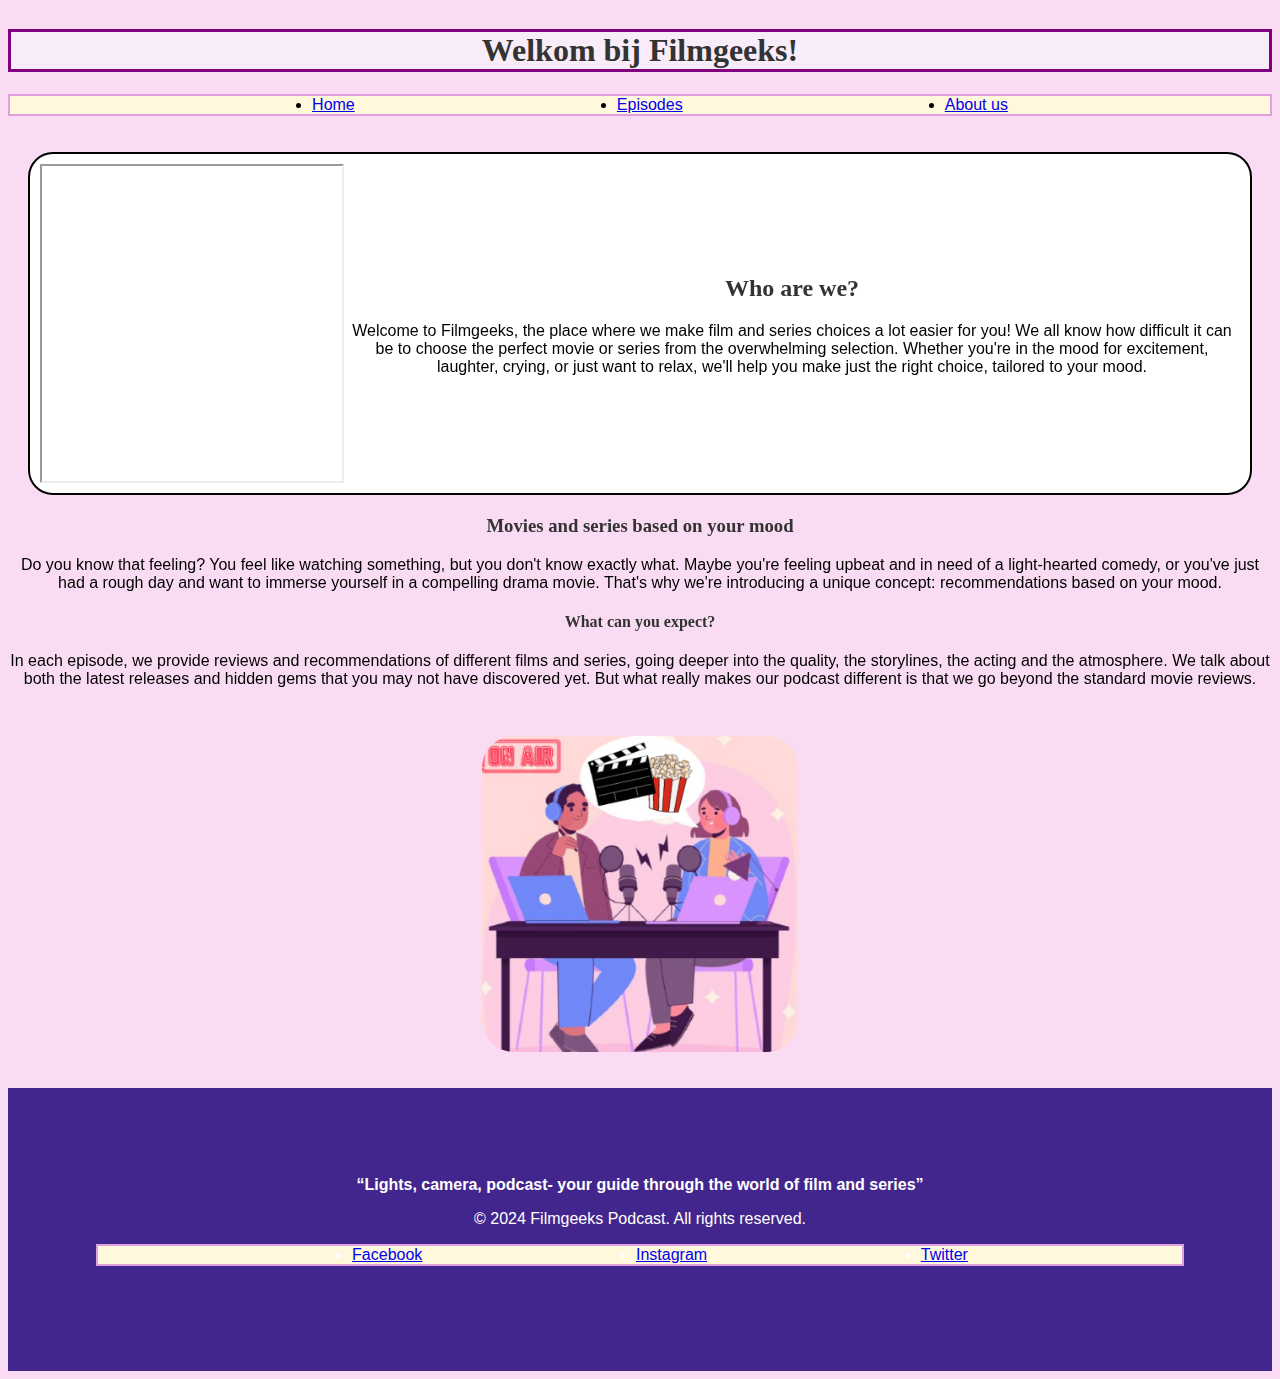
<file: index.html>
<!DOCTYPE html>
<html lang="en">

<head>
    <title>Filmgeeks</title>
    <meta charset="UTF-8">
    <meta name="viewport" content="width=device-width,initial-scale=1">
    <link rel="stylesheet" href="style.css">
</head>

<body class="index">
    <header>
        <h1>Welkom bij Filmgeeks!</h1>
        <nav>
            <ul>
                <li><a href="index.html">Home</a></li>
                <li><a href="episodes.html">Episodes</a></li>
                <li><a href="about-us.html">About us</a></li>
            </ul>
        </nav>
    </header>

    <main>
        <section>
            <iframe width="560" height="315" src="https://www.youtube.com/embed/bUBR-ilHlbE?si=1r0K65fvUGuAr7lS"
                title="YouTube video player" 
                allow="accelerometer; autoplay; clipboard-write; encrypted-media; gyroscope; picture-in-picture; web-share"
                referrerpolicy="strict-origin-when-cross-origin" allowfullscreen></iframe>

            <div>
                <h2>Who are we?</h2>
                <p>Welcome to Filmgeeks, the place where we make film and series choices a lot easier for you!
                    We
                    all know how difficult it can be to choose the perfect movie or series from the overwhelming
                    selection. Whether you're in the mood for excitement, laughter, crying, or just want to
                    relax,
                    we'll help you make just the right choice, tailored to your mood.</p>
            </div>
        </section>

        <h3>Movies and series based on your mood</h3>
        <p>
            Do you know that feeling? You feel like watching something, but you don't know exactly what. Maybe you're
            feeling upbeat and in need of a light-hearted comedy, or you've just had a rough day and want to immerse
            yourself in a compelling drama movie. That's why we're introducing a unique concept: recommendations based
            on your mood.</p>

        <h4>What can you expect?</h4>
        <p>
            In each episode, we provide reviews and recommendations of different films and series, going deeper into the
            quality, the storylines, the acting and the atmosphere. We talk about both the latest releases and hidden
            gems that you may not have discovered yet. But what really makes our podcast different is that we go beyond
            the standard movie reviews.</p>

        <img src="img/podcastthumbnail.png" alt="podcast thumbnail">
    </main>

    <footer>
        <strong><q>Lights, camera, podcast- your guide through the world of film and
                series</q></strong>
        <p>© 2024 Filmgeeks Podcast. All rights reserved.</p>
        <ul class="social-links">
            <li><a href="https://www.facebook.com/">Facebook</a></li>
            <li><a href="https://www.instagram.com/">Instagram</a></li>
            <li><a href="https://x.com/">Twitter</a></li>
        </ul>
    </footer>
</body>


</html>
</file>
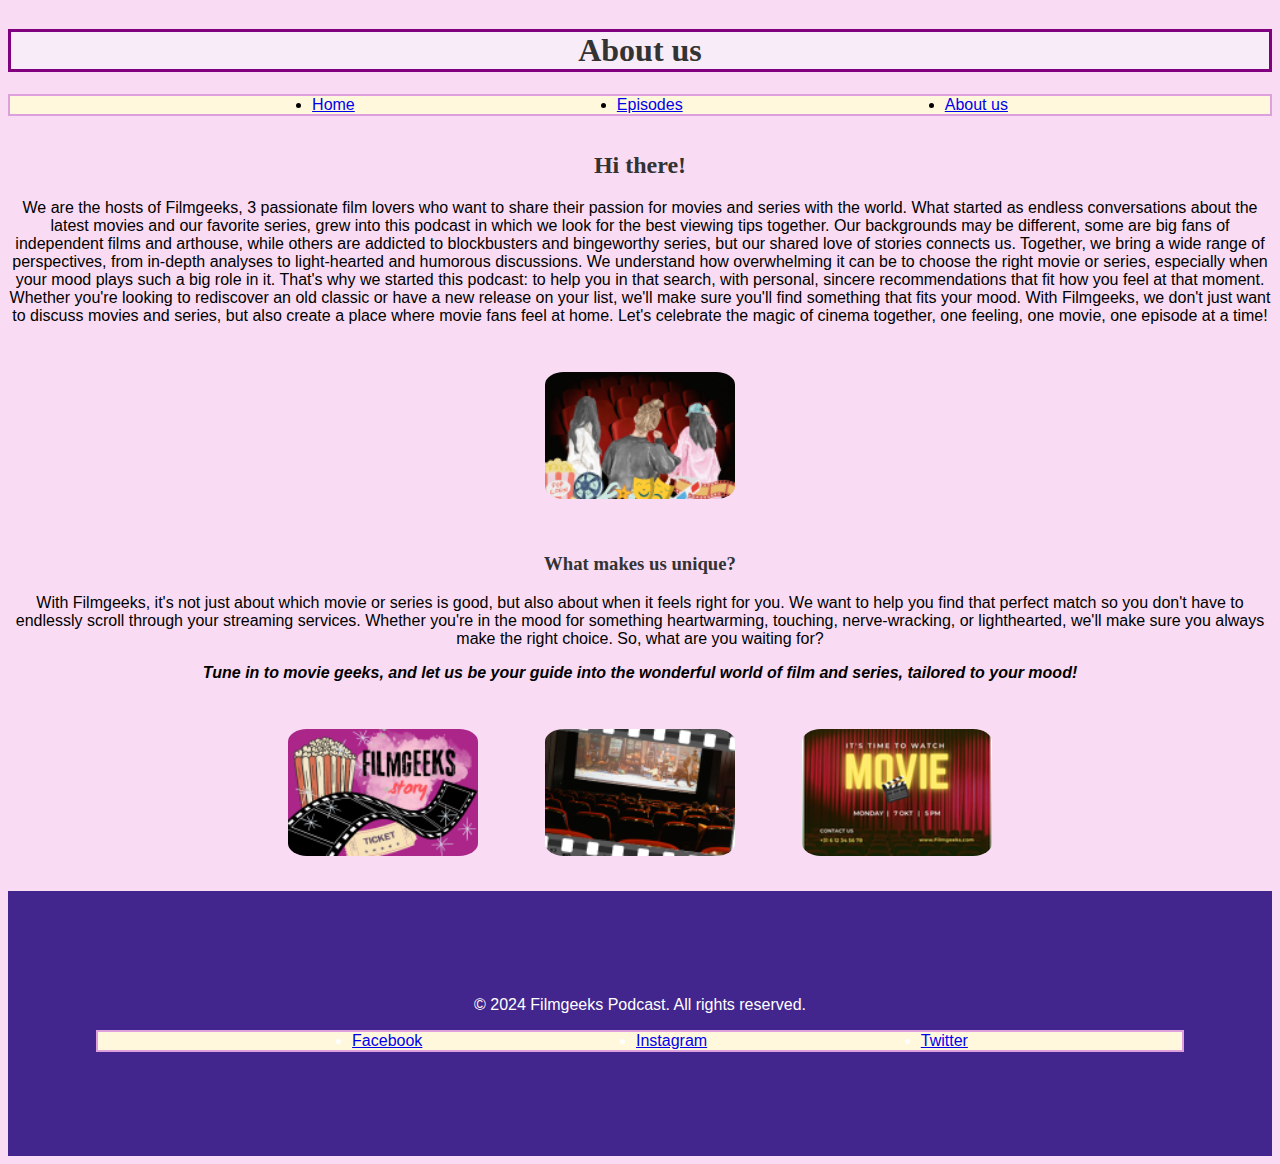
<file: about-us.html>
<!DOCTYPE html>
<html>

<head>
    <title>Filmgeeks</title>
    <meta charset="UTF-8">
    <meta name="viewport" content="width=device-width,initial-scale=1" />
    <link rel="stylesheet" href="style.css">
</head>

<body class="about-us">
    <header>
        <h1>About us</h1>
        <nav>
            <ul>
                <li><a href="index.html">Home</a></li>
                <li><a href="episodes.html">Episodes</a></li>
                <li><a href="about-us.html">About us</a></li>
            </ul>
        </nav>
    </header>

    <main>
        <h2>Hi there!</h2>
        <p>We are the hosts of Filmgeeks, 3 passionate film lovers who want to share their passion for movies and
            series with the world. What started as endless conversations about the latest movies and our favorite
            series, grew into this podcast in which we look for the best viewing tips together.
            Our backgrounds may be different, some are big fans of independent films and arthouse, while others are
            addicted to blockbusters and bingeworthy series, but our shared love of stories connects us. Together,
            we bring a wide range of perspectives, from in-depth analyses to light-hearted and humorous discussions.
            We understand how overwhelming it can be to choose the right movie or series, especially when your mood
            plays such a big role in it. That's why we started this podcast: to help you in that search, with
            personal, sincere recommendations that fit how you feel at that moment. Whether you're looking to
            rediscover an old classic or have a new release on your list, we'll make sure you'll find something that
            fits your mood.
            With Filmgeeks, we don't just want to discuss movies and series, but also create a place where movie
            fans feel at home. Let's celebrate the magic of cinema together, one feeling, one movie, one episode at
            a time!</p>
<img src="img/hosts.png" alt="hosts">

    

        <h3>What makes us unique?</h3>
        <p>
            With Filmgeeks, it's not just about which movie or series is good, but also about when it feels right
            for
            you. We want to help you find that perfect match so you don't have to endlessly scroll through your
            streaming services. Whether you're in the mood for something heartwarming, touching, nerve-wracking, or
            lighthearted, we'll make sure you always make the right choice.
            So, what are you waiting for?</p>

        <p><em><strong>Tune in to movie geeks, and let us be your guide into the wonderful world
                    of
                    film and series, tailored to your mood!</strong></em></p>
                    <img src="img\Filmgeekslabel.png" alt="podcastlabel">
                    <img src="img/cinema.png" alt="podcastlabel">
                    <img src="img/movie.png" alt="podcastlabel">
                    
    </main>

    <footer>
        <p>© 2024 Filmgeeks Podcast. All rights reserved.</p>
        <ul class="social-links">
            <li><a href="https://www.facebook.com/">Facebook</a></li>
            <li><a href="https://www.instagram.com/">Instagram</a></li>
            <li><a href="https://x.com/">Twitter</a></li>
        </ul>

    </footer>
</body>

</html>
</file>
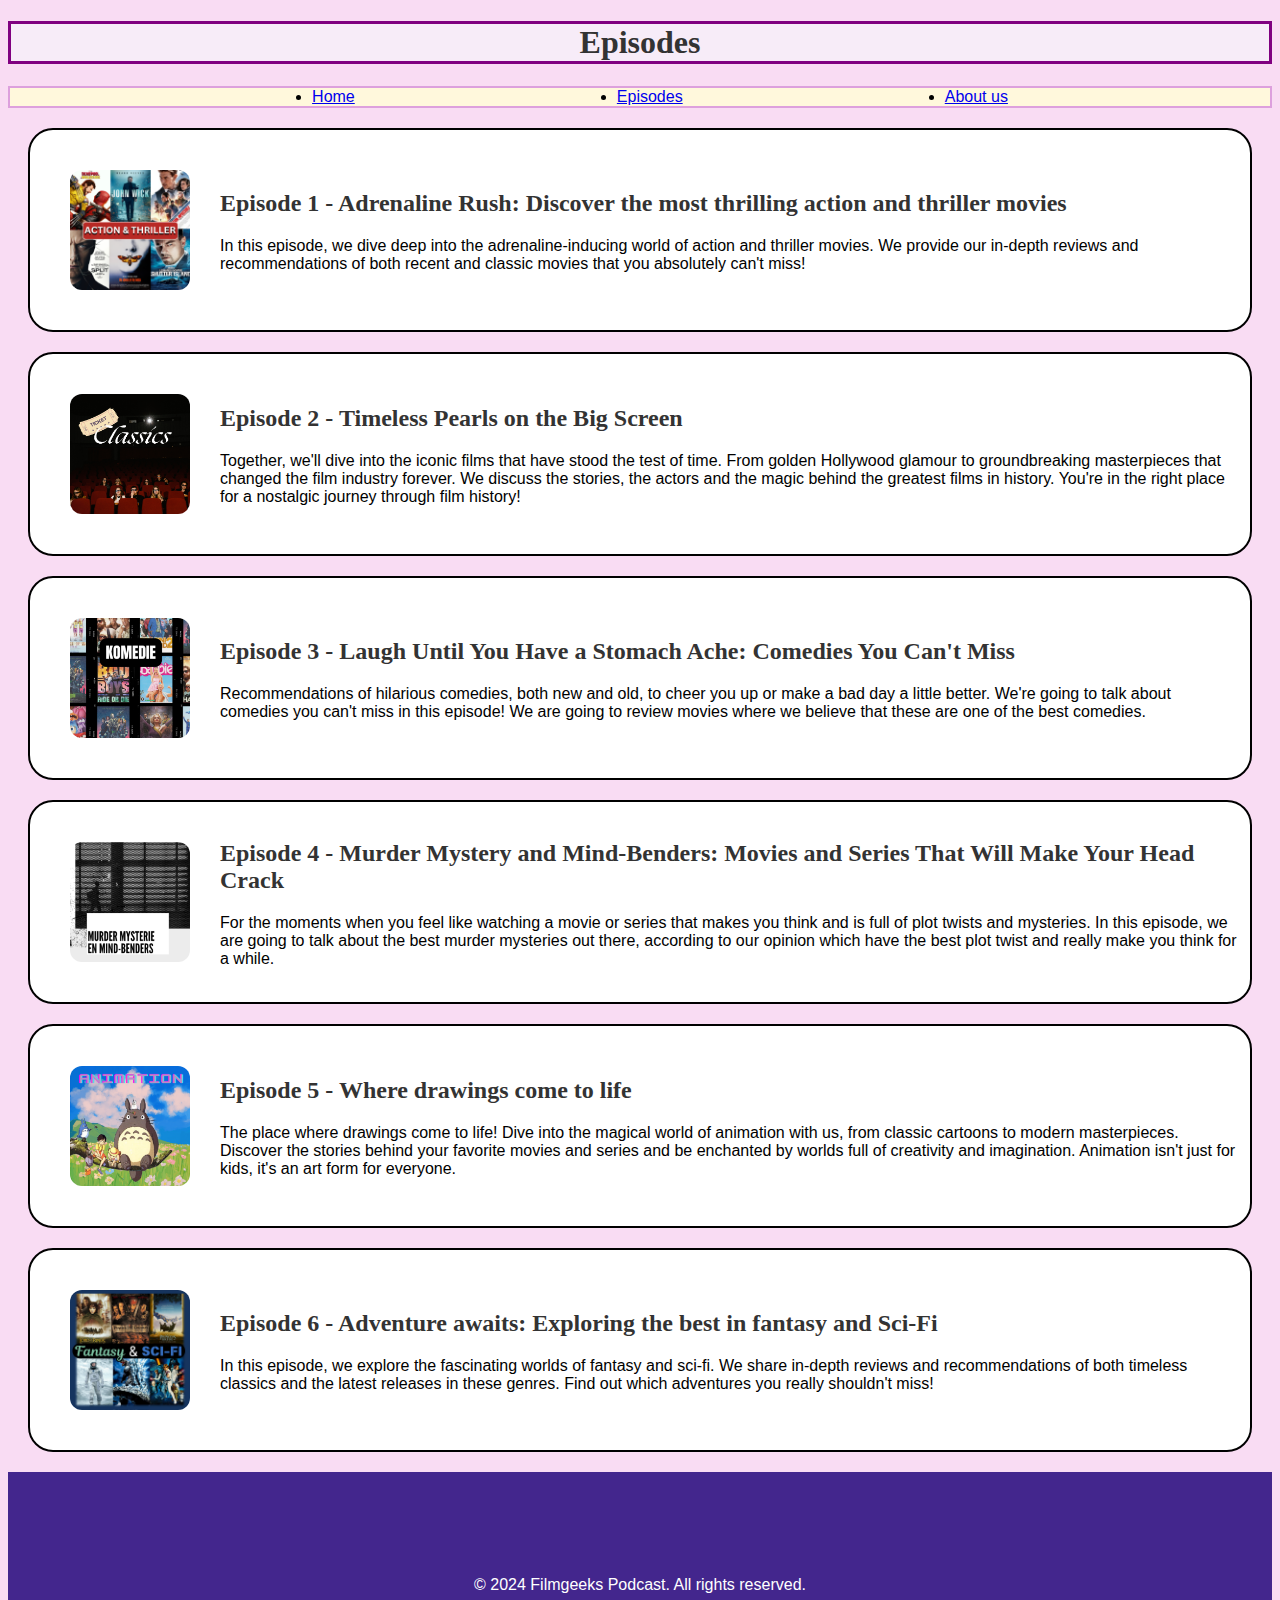
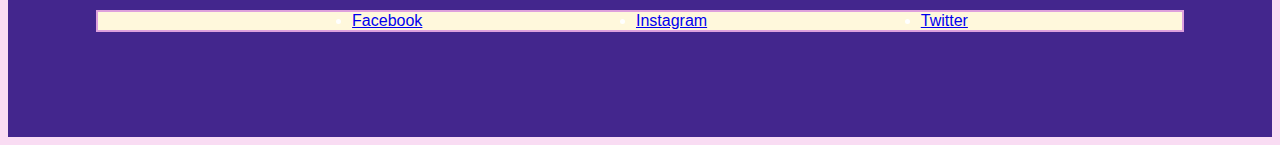
<file: episodes.html>
<!DOCTYPE html>
<html lang="en">

<head>
    <title>Filmgeeks</title>
    <meta charset="UTF-8">
    <meta name="viewport" content="width=device-width,initial-scale=1">
    <link rel="stylesheet" href="style.css">
</head>

<body>
    <header>
        <h1>Episodes</h1>
        <nav>
            <ul>
                <li><a href="index.html">Home</a></li>
                <li><a href="episodes.html">Episodes</a></li>
                <li><a href="about-us.html">About us</a></li>
            </ul>
        </nav>
    </header>

    <main>

        <section>
            <img src="img/action&thriller.png" alt="action&thriller thumbnail">
            <div>
                <h2>Episode 1 - Adrenaline Rush: Discover the most thrilling action and thriller movies </h2>
                <p>In this episode, we dive deep into the adrenaline-inducing world of action and thriller movies. We
                    provide our in-depth reviews and recommendations of both recent and classic movies that you
                    absolutely
                    can't miss!</p>
            </div>
        </section>

        <section>
            <img src="img/classics.png" alt="classics thumbnail">
            <div>
                <h2>Episode 2 - Timeless Pearls on the Big Screen</h2>
                <p>Together, we'll dive into the iconic films that have stood the test of time. From golden Hollywood
                    glamour to
                    groundbreaking masterpieces that changed the film industry forever. We discuss the stories, the
                    actors
                    and
                    the magic behind the greatest films in history. You're in the right place for a nostalgic journey
                    through
                    film history!</p>
            </div>
        </section>

        <section>
            <img src="img/comedie.png" alt="comedie thumbnail">
            <div>
                <h2>Episode 3 - Laugh Until You Have a Stomach Ache: Comedies You Can't Miss</h2>
                <p>Recommendations of hilarious comedies, both new and old, to cheer you up or make a bad day a little
                    better.
                    We're going to talk about comedies you can't miss in this episode! We are going to review movies
                    where
                    we
                    believe that these are one of the best comedies.</p>
            </div>
        </section>

        <section>
            <img src="img/horror.png" alt="horror thumbnail">
            <div>
                <h2>Episode 4 - Murder Mystery and Mind-Benders: Movies and Series That Will Make Your Head Crack</h2>
                <p>For the moments when you feel like watching a movie or series that makes you think and is full of
                    plot
                    twists
                    and mysteries. In this episode, we are going to talk about the best murder mysteries out there,
                    according to
                    our opinion which have the best plot twist and really make you think for a while.</p>
            </div>
        </section>

        <section>
            <img src="img/animatie.png" alt="animatie thumbnail">
            <div>
                <h2>Episode 5 - Where drawings come to life</h2>
                <p>The place where drawings come to life! Dive into the magical world of animation with us, from classic
                    cartoons to modern masterpieces. Discover the stories behind your favorite movies and series and be
                    enchanted by worlds full of creativity and imagination. Animation isn't just for kids, it's an art
                    form
                    for
                    everyone.</p>
            </div>
        </section>

        <section>
            <img src="img/fantasy&scifi.png" alt="sci-fi thumbnail">
            <div>
                <h2>Episode 6 - Adventure awaits: Exploring the best in fantasy and Sci-Fi</h2>
                <p>In this episode, we explore the fascinating worlds of fantasy and sci-fi.
                    We share in-depth reviews and recommendations of both timeless classics and the latest releases in
                    these
                    genres. Find out which adventures you really shouldn't miss!</p>
            </div>
        </section>
    </main>

    <footer>
        <p>© 2024 Filmgeeks Podcast. All rights reserved.</p>
        <ul class="social-links">
            <li><a href="https://www.facebook.com/">Facebook</a></li>
            <li><a href="https://www.instagram.com/">Instagram</a></li>
            <li><a href="https://x.com/">Twitter</a></li>
        </ul>
    </footer>

</body>


</html>
</file>
<file: style.css>
body {
    background-color: #f9dcf3;
    justify-content: center;
    justify-content: space-evenly;
    font-family: 'Segoe UI', Tahoma, Geneva, Verdana, sans-serif;
    
}

h1, h2, h3, h4{
    font-family: serif;
    color: #333;
}

h1 {
    border: 3.5px solid purple;
    display: flex;
    justify-content: center;
    background-color: rgb(247, 236, 248);
}

ul {
    display: flex;
    justify-content: space-evenly;
    border: 2px solid plum;
    background-color: cornsilk;
}


ul :hover {
    background-color: gold;
    padding: 0.2em;
    border-radius: 0.2em;
    transition: 350ms;
}

iframe {
    align-items: center;
    width: 50%;
    display: block;
}

section {
    display: flex;
    align-items: center;
    background-color: white;
    border: 2px solid black;
    padding: 10px;
    border-radius: 25px;
    margin:20px;
}

main img {
    width: 10%;
    border-radius: 10%;
    margin: 2.5%;
}

body.index {
    display: flex;
    flex-direction: column;
    text-align: center;
}

body.index img{
    width: 25%;
}

body.about-us{
  display: flex; 
    flex-direction: column;
    text-align:center;
}

body.about-us img{
    width: 15%;
}

body.about-us img:hover{
    transform: scale(2);
}

footer{
    background-color: #43268d;
    color: white;
    text-align: center;
    padding: 7%;
}
</file>
